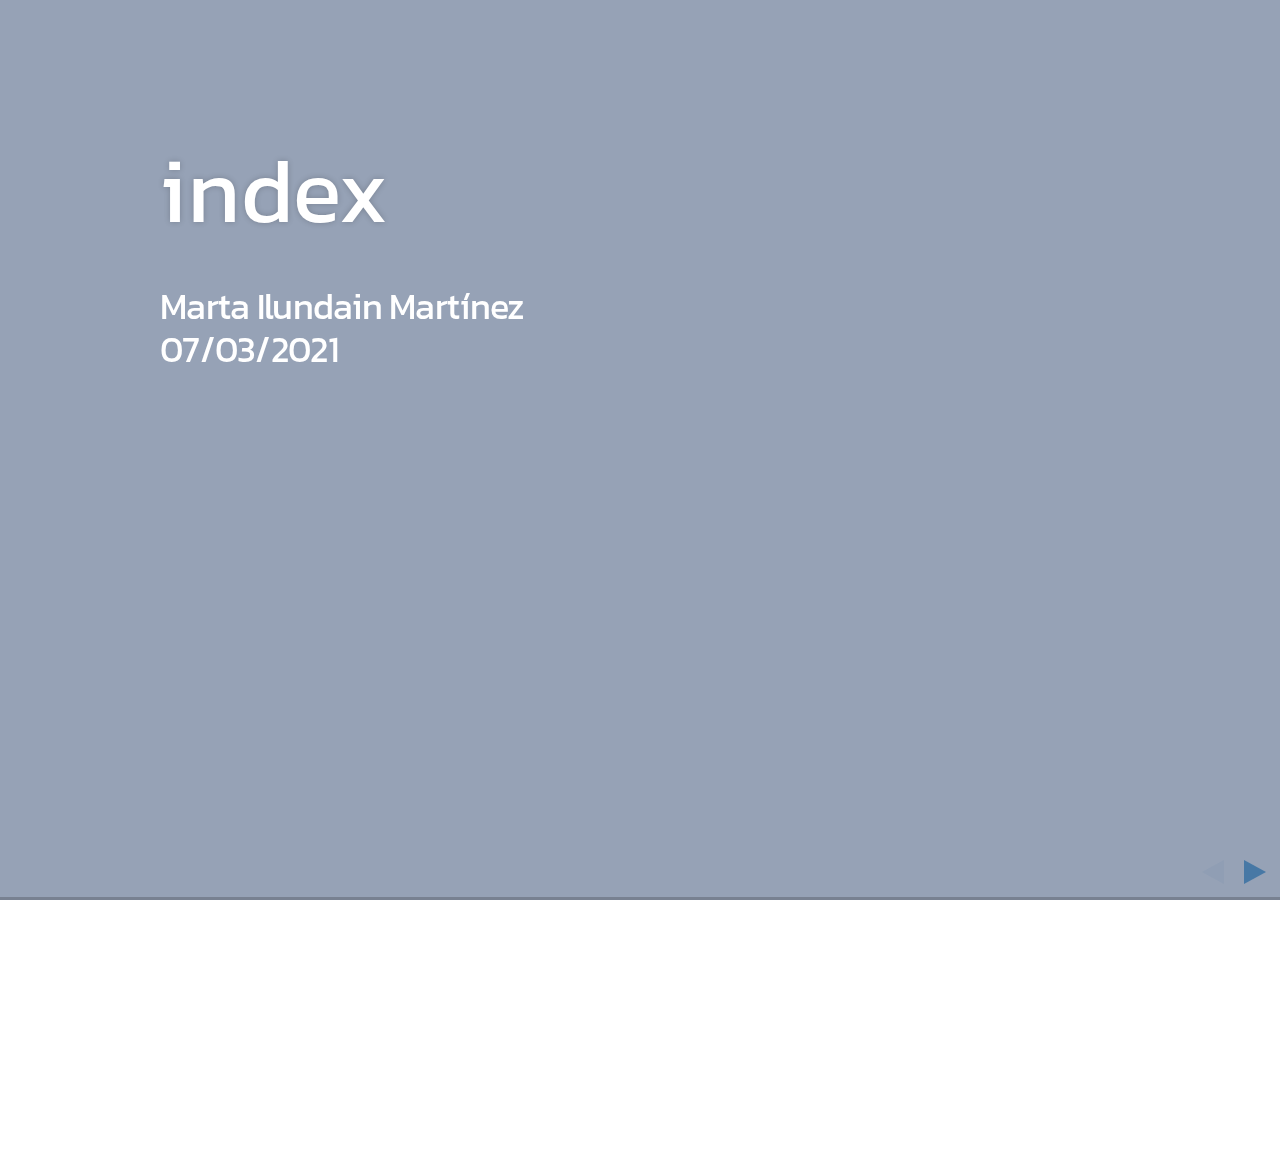
<file: index-rpubs.html>
<!DOCTYPE html>
<html lang="en">

<head>
  <meta charset="utf-8">
  <title>index</title>
    
  <meta name="apple-mobile-web-app-capable" content="yes" />
  <meta name="apple-mobile-web-app-status-bar-style" content="black-translucent" />

  <meta name="viewport" content="width=device-width, initial-scale=1.0, maximum-scale=1.0, user-scalable=no" />
  
    
  <!-- web fonts -->
  <style type="text/css">
@import url('https://fonts.googleapis.com/css?family=News+Cycle:400,700');
@import url('https://fonts.googleapis.com/css?family=Lato:400,700,400italic,700italic');
@import url('https://fonts.googleapis.com/css2?family=Kanit:wght@300&display=swap');

  </style>    
    
  <!-- reveal.js -->
  <style type="text/css"  >
@charset "UTF-8";/*!
 * reveal.js
 * http://lab.hakim.se/reveal-js
 * MIT licensed
 *
 * Copyright (C) 2013 Hakim El Hattab, http://hakim.se
 */ html,body,.reveal div,.reveal span,.reveal applet,.reveal object,.reveal iframe,.reveal h1,.reveal h2,.reveal h3,.reveal h4,.reveal h5,.reveal h6,.reveal p,.reveal blockquote,.reveal pre,.reveal a,.reveal abbr,.reveal acronym,.reveal address,.reveal big,.reveal cite,.reveal code,.reveal del,.reveal dfn,.reveal em,.reveal img,.reveal ins,.reveal kbd,.reveal q,.reveal s,.reveal samp,.reveal small,.reveal strike,.reveal strong,.reveal sub,.reveal sup,.reveal tt,.reveal var,.reveal b,.reveal u,.reveal i,.reveal center,.reveal dl,.reveal dt,.reveal dd,.reveal ol,.reveal ul,.reveal li,.reveal fieldset,.reveal form,.reveal label,.reveal legend,.reveal table,.reveal caption,.reveal tbody,.reveal tfoot,.reveal thead,.reveal tr,.reveal th,.reveal td,.reveal article,.reveal aside,.reveal canvas,.reveal details,.reveal embed,.reveal figure,.reveal figcaption,.reveal footer,.reveal header,.reveal hgroup,.reveal menu,.reveal nav,.reveal output,.reveal ruby,.reveal section,.reveal summary,.reveal time,.reveal mark,.reveal audio,video{margin:0;padding:0;border:0;font-size:100%;font:inherit;vertical-align:baseline}.reveal article,.reveal aside,.reveal details,.reveal figcaption,.reveal figure,.reveal footer,.reveal header,.reveal hgroup,.reveal menu,.reveal nav,.reveal section{display:block}html,body{width:100%;height:100%;overflow:hidden}body{position:relative;line-height:1}::selection{background:#FF5E99;color:#fff;text-shadow:none}.reveal h1,.reveal h2,.reveal h3,.reveal h4,.reveal h5,.reveal h6{-webkit-hyphens:auto;-moz-hyphens:auto;hyphens:auto;word-wrap:break-word}.reveal h1{font-size:3.77em}.reveal h2{font-size:2.11em}.reveal h3{font-size:1.55em}.reveal h4{font-size:1em}.reveal .slides section .fragment{opacity:0;-webkit-transition:all .2s ease;-moz-transition:all .2s ease;-ms-transition:all .2s ease;-o-transition:all .2s ease;transition:all .2s ease}.reveal .slides section .fragment.visible{opacity:1}.reveal .slides section .fragment.grow{opacity:1}.reveal .slides section .fragment.grow.visible{-webkit-transform:scale(1.3);-moz-transform:scale(1.3);-ms-transform:scale(1.3);-o-transform:scale(1.3);transform:scale(1.3)}.reveal .slides section .fragment.shrink{opacity:1}.reveal .slides section .fragment.shrink.visible{-webkit-transform:scale(0.7);-moz-transform:scale(0.7);-ms-transform:scale(0.7);-o-transform:scale(0.7);transform:scale(0.7)}.reveal .slides section .fragment.zoom-in{opacity:0;-webkit-transform:scale(0.1);-moz-transform:scale(0.1);-ms-transform:scale(0.1);-o-transform:scale(0.1);transform:scale(0.1)}.reveal .slides section .fragment.zoom-in.visible{opacity:1;-webkit-transform:scale(1);-moz-transform:scale(1);-ms-transform:scale(1);-o-transform:scale(1);transform:scale(1)}.reveal .slides section .fragment.roll-in{opacity:0;-webkit-transform:rotateX(90deg);-moz-transform:rotateX(90deg);-ms-transform:rotateX(90deg);-o-transform:rotateX(90deg);transform:rotateX(90deg)}.reveal .slides section .fragment.roll-in.visible{opacity:1;-webkit-transform:rotateX(0);-moz-transform:rotateX(0);-ms-transform:rotateX(0);-o-transform:rotateX(0);transform:rotateX(0)}.reveal .slides section .fragment.fade-out{opacity:1}.reveal .slides section .fragment.fade-out.visible{opacity:0}.reveal .slides section .fragment.highlight-red,.reveal .slides section .fragment.highlight-green,.reveal .slides section .fragment.highlight-blue{opacity:1}.reveal .slides section .fragment.highlight-red.visible{color:#ff2c2d}.reveal .slides section .fragment.highlight-green.visible{color:#17ff2e}.reveal .slides section .fragment.highlight-blue.visible{color:#1b91ff}.reveal:after{content:'';font-style:italic}.reveal img,.reveal video,.reveal iframe{max-width:95%;max-height:95%}.reveal a{position:relative}.reveal strong,.reveal b{font-weight:700}.reveal em,.reveal i{font-style:italic}.reveal ol,.reveal ul{display:inline-block;text-align:left;margin:0 0 0 1em}.reveal ol{list-style-type:decimal}.reveal ul{list-style-type:disc}.reveal ul ul{list-style-type:square}.reveal ul ul ul{list-style-type:circle}.reveal ul ul,.reveal ul ol,.reveal ol ol,.reveal ol ul{display:block;margin-left:40px}.reveal p{margin-bottom:10px;line-height:1.2em}.reveal q,.reveal blockquote{quotes:none}.reveal blockquote{display:block;position:relative;width:70%;margin:5px auto;padding:5px;font-style:italic;background:rgba(255,255,255,.05);box-shadow:0 0 2px rgba(0,0,0,.2)}.reveal blockquote p:first-child,.reveal blockquote p:last-child{display:inline-block}.reveal q{font-style:italic}.reveal pre{display:block;position:relative;width:90%;margin:15px auto;text-align:left;font-size:.55em;font-family:monospace;line-height:1.2em;word-wrap:break-word;box-shadow:0 0 6px rgba(0,0,0,.3)}.reveal code{font-family:monospace}.reveal pre code{padding:5px;overflow:auto;max-height:400px;word-wrap:normal}.reveal table th,.reveal table td{text-align:left;padding-right:.3em}.reveal table th{text-shadow:#fff 1px 1px 2px}.reveal sup{vertical-align:super}.reveal sub{vertical-align:sub}.reveal small{display:inline-block;font-size:.6em;line-height:1.2em;vertical-align:top}.reveal small *{vertical-align:top}.reveal .controls{display:none;position:fixed;width:110px;height:110px;z-index:30;right:10px;bottom:10px}.reveal .controls div{position:absolute;opacity:.05;width:0;height:0;border:12px solid transparent;-moz-transform:scale(.9999);-webkit-transition:all .2s ease;-moz-transition:all .2s ease;-ms-transition:all .2s ease;-o-transition:all .2s ease;transition:all .2s ease}.reveal .controls div.enabled{opacity:.7;cursor:pointer}.reveal .controls div.enabled:active{margin-top:1px}.reveal .controls div.navigate-left{top:42px;border-right-width:22px;border-right-color:#eee}.reveal .controls div.navigate-left.fragmented{opacity:.3}.reveal .controls div.navigate-right{left:74px;top:42px;border-left-width:22px;border-left-color:#eee}.reveal .controls div.navigate-right.fragmented{opacity:.3}.reveal .controls div.navigate-up{left:42px;border-bottom-width:22px;border-bottom-color:#eee}.reveal .controls div.navigate-up.fragmented{opacity:.3}.reveal .controls div.navigate-down{left:42px;top:74px;border-top-width:22px;border-top-color:#eee}.reveal .controls div.navigate-down.fragmented{opacity:.3}.reveal .progress{position:fixed;display:none;height:3px;width:100%;bottom:0;left:0;z-index:10}.reveal .progress:after{content:'';display:'block';position:absolute;height:20px;width:100%;top:-20px}.reveal .progress span{display:block;height:100%;width:0;-webkit-transition:width 800ms cubic-bezier(0.26,.86,.44,.985);-moz-transition:width 800ms cubic-bezier(0.26,.86,.44,.985);-ms-transition:width 800ms cubic-bezier(0.26,.86,.44,.985);-o-transition:width 800ms cubic-bezier(0.26,.86,.44,.985);transition:width 800ms cubic-bezier(0.26,.86,.44,.985)}.reveal .roll{display:inline-block;line-height:1.2;overflow:hidden;vertical-align:top;-webkit-perspective:400px;-moz-perspective:400px;-ms-perspective:400px;perspective:400px;-webkit-perspective-origin:50% 50%;-moz-perspective-origin:50% 50%;-ms-perspective-origin:50% 50%;perspective-origin:50% 50%}.reveal .roll:hover{background:0;text-shadow:none}.reveal .roll span{display:block;position:relative;padding:0 2px;pointer-events:none;-webkit-transition:all 400ms ease;-moz-transition:all 400ms ease;-ms-transition:all 400ms ease;transition:all 400ms ease;-webkit-transform-origin:50% 0;-moz-transform-origin:50% 0;-ms-transform-origin:50% 0;transform-origin:50% 0;-webkit-transform-style:preserve-3d;-moz-transform-style:preserve-3d;-ms-transform-style:preserve-3d;transform-style:preserve-3d;-webkit-backface-visibility:hidden;-moz-backface-visibility:hidden;backface-visibility:hidden}.reveal .roll:hover span{background:rgba(0,0,0,.5);-webkit-transform:translate3d(0px,0,-45px) rotateX(90deg);-moz-transform:translate3d(0px,0,-45px) rotateX(90deg);-ms-transform:translate3d(0px,0,-45px) rotateX(90deg);transform:translate3d(0px,0,-45px) rotateX(90deg)}.reveal .roll span:after{content:attr(data-title);display:block;position:absolute;left:0;top:0;padding:0 2px;-webkit-backface-visibility:hidden;-moz-backface-visibility:hidden;backface-visibility:hidden;-webkit-transform-origin:50% 0;-moz-transform-origin:50% 0;-ms-transform-origin:50% 0;transform-origin:50% 0;-webkit-transform:translate3d(0px,110%,0) rotateX(-90deg);-moz-transform:translate3d(0px,110%,0) rotateX(-90deg);-ms-transform:translate3d(0px,110%,0) rotateX(-90deg);transform:translate3d(0px,110%,0) rotateX(-90deg)}.reveal{position:relative;width:100%;height:100%}.reveal .slides{position:absolute;width:100%;height:100%;left:50%;top:50%;overflow:visible;z-index:1;text-align:center;-webkit-transition:-webkit-perspective .4s ease;-moz-transition:-moz-perspective .4s ease;-ms-transition:-ms-perspective .4s ease;-o-transition:-o-perspective .4s ease;transition:perspective .4s ease;-webkit-perspective:600px;-moz-perspective:600px;-ms-perspective:600px;perspective:600px;-webkit-perspective-origin:0 -100px;-moz-perspective-origin:0 -100px;-ms-perspective-origin:0 -100px;perspective-origin:0 -100px}.reveal .slides>section,.reveal .slides>section>section{display:none;position:absolute;width:100%;padding:20px 0;z-index:10;line-height:1.2em;font-weight:400;-webkit-transform-style:preserve-3d;-moz-transform-style:preserve-3d;-ms-transform-style:preserve-3d;transform-style:preserve-3d;-webkit-transition:-webkit-transform-origin 800ms cubic-bezier(0.26,.86,.44,.985),-webkit-transform 800ms cubic-bezier(0.26,.86,.44,.985),visibility 800ms cubic-bezier(0.26,.86,.44,.985),opacity 800ms cubic-bezier(0.26,.86,.44,.985);-moz-transition:-moz-transform-origin 800ms cubic-bezier(0.26,.86,.44,.985),-moz-transform 800ms cubic-bezier(0.26,.86,.44,.985),visibility 800ms cubic-bezier(0.26,.86,.44,.985),opacity 800ms cubic-bezier(0.26,.86,.44,.985);-ms-transition:-ms-transform-origin 800ms cubic-bezier(0.26,.86,.44,.985),-ms-transform 800ms cubic-bezier(0.26,.86,.44,.985),visibility 800ms cubic-bezier(0.26,.86,.44,.985),opacity 800ms cubic-bezier(0.26,.86,.44,.985);-o-transition:-o-transform-origin 800ms cubic-bezier(0.26,.86,.44,.985),-o-transform 800ms cubic-bezier(0.26,.86,.44,.985),visibility 800ms cubic-bezier(0.26,.86,.44,.985),opacity 800ms cubic-bezier(0.26,.86,.44,.985);transition:transform-origin 800ms cubic-bezier(0.26,.86,.44,.985),transform 800ms cubic-bezier(0.26,.86,.44,.985),visibility 800ms cubic-bezier(0.26,.86,.44,.985),opacity 800ms cubic-bezier(0.26,.86,.44,.985)}.reveal[data-transition-speed=fast] .slides section{-webkit-transition-duration:400ms;-moz-transition-duration:400ms;-ms-transition-duration:400ms;transition-duration:400ms}.reveal[data-transition-speed=slow] .slides section{-webkit-transition-duration:1200ms;-moz-transition-duration:1200ms;-ms-transition-duration:1200ms;transition-duration:1200ms}.reveal .slides section[data-transition-speed=fast]{-webkit-transition-duration:400ms;-moz-transition-duration:400ms;-ms-transition-duration:400ms;transition-duration:400ms}.reveal .slides section[data-transition-speed=slow]{-webkit-transition-duration:1200ms;-moz-transition-duration:1200ms;-ms-transition-duration:1200ms;transition-duration:1200ms}.reveal .slides>section{left:-50%;top:-50%}.reveal .slides>section.stack{padding-top:0;padding-bottom:0}.reveal .slides>section.present,.reveal .slides>section>section.present{display:block;z-index:11;opacity:1}.reveal.center,.reveal.center .slides,.reveal.center .slides section{min-height:auto!important}.reveal .slides>section[data-transition=default].past,.reveal .slides>section.past{display:block;opacity:0;-webkit-transform:translate3d(-100%,0,0) rotateY(-90deg) translate3d(-100%,0,0);-moz-transform:translate3d(-100%,0,0) rotateY(-90deg) translate3d(-100%,0,0);-ms-transform:translate3d(-100%,0,0) rotateY(-90deg) translate3d(-100%,0,0);transform:translate3d(-100%,0,0) rotateY(-90deg) translate3d(-100%,0,0)}.reveal .slides>section[data-transition=default].future,.reveal .slides>section.future{display:block;opacity:0;-webkit-transform:translate3d(100%,0,0) rotateY(90deg) translate3d(100%,0,0);-moz-transform:translate3d(100%,0,0) rotateY(90deg) translate3d(100%,0,0);-ms-transform:translate3d(100%,0,0) rotateY(90deg) translate3d(100%,0,0);transform:translate3d(100%,0,0) rotateY(90deg) translate3d(100%,0,0)}.reveal .slides>section>section[data-transition=default].past,.reveal .slides>section>section.past{display:block;opacity:0;-webkit-transform:translate3d(0,-300px,0) rotateX(70deg) translate3d(0,-300px,0);-moz-transform:translate3d(0,-300px,0) rotateX(70deg) translate3d(0,-300px,0);-ms-transform:translate3d(0,-300px,0) rotateX(70deg) translate3d(0,-300px,0);transform:translate3d(0,-300px,0) rotateX(70deg) translate3d(0,-300px,0)}.reveal .slides>section>section[data-transition=default].future,.reveal .slides>section>section.future{display:block;opacity:0;-webkit-transform:translate3d(0,300px,0) rotateX(-70deg) translate3d(0,300px,0);-moz-transform:translate3d(0,300px,0) rotateX(-70deg) translate3d(0,300px,0);-ms-transform:translate3d(0,300px,0) rotateX(-70deg) translate3d(0,300px,0);transform:translate3d(0,300px,0) rotateX(-70deg) translate3d(0,300px,0)}.reveal .slides>section[data-transition=concave].past,.reveal.concave .slides>section.past{-webkit-transform:translate3d(-100%,0,0) rotateY(90deg) translate3d(-100%,0,0);-moz-transform:translate3d(-100%,0,0) rotateY(90deg) translate3d(-100%,0,0);-ms-transform:translate3d(-100%,0,0) rotateY(90deg) translate3d(-100%,0,0);transform:translate3d(-100%,0,0) rotateY(90deg) translate3d(-100%,0,0)}.reveal .slides>section[data-transition=concave].future,.reveal.concave .slides>section.future{-webkit-transform:translate3d(100%,0,0) rotateY(-90deg) translate3d(100%,0,0);-moz-transform:translate3d(100%,0,0) rotateY(-90deg) translate3d(100%,0,0);-ms-transform:translate3d(100%,0,0) rotateY(-90deg) translate3d(100%,0,0);transform:translate3d(100%,0,0) rotateY(-90deg) translate3d(100%,0,0)}.reveal .slides>section>section[data-transition=concave].past,.reveal.concave .slides>section>section.past{-webkit-transform:translate3d(0,-80%,0) rotateX(-70deg) translate3d(0,-80%,0);-moz-transform:translate3d(0,-80%,0) rotateX(-70deg) translate3d(0,-80%,0);-ms-transform:translate3d(0,-80%,0) rotateX(-70deg) translate3d(0,-80%,0);transform:translate3d(0,-80%,0) rotateX(-70deg) translate3d(0,-80%,0)}.reveal .slides>section>section[data-transition=concave].future,.reveal.concave .slides>section>section.future{-webkit-transform:translate3d(0,80%,0) rotateX(70deg) translate3d(0,80%,0);-moz-transform:translate3d(0,80%,0) rotateX(70deg) translate3d(0,80%,0);-ms-transform:translate3d(0,80%,0) rotateX(70deg) translate3d(0,80%,0);transform:translate3d(0,80%,0) rotateX(70deg) translate3d(0,80%,0)}.reveal .slides>section[data-transition=zoom].past,.reveal.zoom .slides>section.past{opacity:0;visibility:hidden;-webkit-transform:scale(16);-moz-transform:scale(16);-ms-transform:scale(16);-o-transform:scale(16);transform:scale(16)}.reveal .slides>section[data-transition=zoom].future,.reveal.zoom .slides>section.future{opacity:0;visibility:hidden;-webkit-transform:scale(0.2);-moz-transform:scale(0.2);-ms-transform:scale(0.2);-o-transform:scale(0.2);transform:scale(0.2)}.reveal .slides>section>section[data-transition=zoom].past,.reveal.zoom .slides>section>section.past{-webkit-transform:translate(0,-150%);-moz-transform:translate(0,-150%);-ms-transform:translate(0,-150%);-o-transform:translate(0,-150%);transform:translate(0,-150%)}.reveal .slides>section>section[data-transition=zoom].future,.reveal.zoom .slides>section>section.future{-webkit-transform:translate(0,150%);-moz-transform:translate(0,150%);-ms-transform:translate(0,150%);-o-transform:translate(0,150%);transform:translate(0,150%)}.reveal.linear section{-webkit-backface-visibility:hidden;-moz-backface-visibility:hidden;-ms-backface-visibility:hidden;backface-visibility:hidden}.reveal .slides>section[data-transition=linear].past,.reveal.linear .slides>section.past{-webkit-transform:translate(-150%,0);-moz-transform:translate(-150%,0);-ms-transform:translate(-150%,0);-o-transform:translate(-150%,0);transform:translate(-150%,0)}.reveal .slides>section[data-transition=linear].future,.reveal.linear .slides>section.future{-webkit-transform:translate(150%,0);-moz-transform:translate(150%,0);-ms-transform:translate(150%,0);-o-transform:translate(150%,0);transform:translate(150%,0)}.reveal .slides>section>section[data-transition=linear].past,.reveal.linear .slides>section>section.past{-webkit-transform:translate(0,-150%);-moz-transform:translate(0,-150%);-ms-transform:translate(0,-150%);-o-transform:translate(0,-150%);transform:translate(0,-150%)}.reveal .slides>section>section[data-transition=linear].future,.reveal.linear .slides>section>section.future{-webkit-transform:translate(0,150%);-moz-transform:translate(0,150%);-ms-transform:translate(0,150%);-o-transform:translate(0,150%);transform:translate(0,150%)}.reveal.cube .slides{-webkit-perspective:1300px;-moz-perspective:1300px;-ms-perspective:1300px;perspective:1300px}.reveal.cube .slides section{padding:30px;min-height:700px;-webkit-backface-visibility:hidden;-moz-backface-visibility:hidden;-ms-backface-visibility:hidden;backface-visibility:hidden;-webkit-box-sizing:border-box;-moz-box-sizing:border-box;box-sizing:border-box}.reveal.center.cube .slides section{min-height:auto}.reveal.cube .slides section:not(.stack):before{content:'';position:absolute;display:block;width:100%;height:100%;left:0;top:0;background:rgba(0,0,0,.1);border-radius:4px;-webkit-transform:translateZ(-20px);-moz-transform:translateZ(-20px);-ms-transform:translateZ(-20px);-o-transform:translateZ(-20px);transform:translateZ(-20px)}.reveal.cube .slides section:not(.stack):after{content:'';position:absolute;display:block;width:90%;height:30px;left:5%;bottom:0;background:0;z-index:1;border-radius:4px;box-shadow:0 95px 25px rgba(0,0,0,.2);-webkit-transform:translateZ(-90px) rotateX(65deg);-moz-transform:translateZ(-90px) rotateX(65deg);-ms-transform:translateZ(-90px) rotateX(65deg);-o-transform:translateZ(-90px) rotateX(65deg);transform:translateZ(-90px) rotateX(65deg)}.reveal.cube .slides>section.stack{padding:0;background:0}.reveal.cube .slides>section.past{-webkit-transform-origin:100% 0;-moz-transform-origin:100% 0;-ms-transform-origin:100% 0;transform-origin:100% 0;-webkit-transform:translate3d(-100%,0,0) rotateY(-90deg);-moz-transform:translate3d(-100%,0,0) rotateY(-90deg);-ms-transform:translate3d(-100%,0,0) rotateY(-90deg);transform:translate3d(-100%,0,0) rotateY(-90deg)}.reveal.cube .slides>section.future{-webkit-transform-origin:0 0;-moz-transform-origin:0 0;-ms-transform-origin:0 0;transform-origin:0 0;-webkit-transform:translate3d(100%,0,0) rotateY(90deg);-moz-transform:translate3d(100%,0,0) rotateY(90deg);-ms-transform:translate3d(100%,0,0) rotateY(90deg);transform:translate3d(100%,0,0) rotateY(90deg)}.reveal.cube .slides>section>section.past{-webkit-transform-origin:0 100%;-moz-transform-origin:0 100%;-ms-transform-origin:0 100%;transform-origin:0 100%;-webkit-transform:translate3d(0,-100%,0) rotateX(90deg);-moz-transform:translate3d(0,-100%,0) rotateX(90deg);-ms-transform:translate3d(0,-100%,0) rotateX(90deg);transform:translate3d(0,-100%,0) rotateX(90deg)}.reveal.cube .slides>section>section.future{-webkit-transform-origin:0 0;-moz-transform-origin:0 0;-ms-transform-origin:0 0;transform-origin:0 0;-webkit-transform:translate3d(0,100%,0) rotateX(-90deg);-moz-transform:translate3d(0,100%,0) rotateX(-90deg);-ms-transform:translate3d(0,100%,0) rotateX(-90deg);transform:translate3d(0,100%,0) rotateX(-90deg)}.reveal.page .slides{-webkit-perspective-origin:0 50%;-moz-perspective-origin:0 50%;-ms-perspective-origin:0 50%;perspective-origin:0 50%;-webkit-perspective:3000px;-moz-perspective:3000px;-ms-perspective:3000px;perspective:3000px}.reveal.page .slides section{padding:30px;min-height:700px;-webkit-box-sizing:border-box;-moz-box-sizing:border-box;box-sizing:border-box}.reveal.page .slides section.past{z-index:12}.reveal.page .slides section:not(.stack):before{content:'';position:absolute;display:block;width:100%;height:100%;left:0;top:0;background:rgba(0,0,0,.1);-webkit-transform:translateZ(-20px);-moz-transform:translateZ(-20px);-ms-transform:translateZ(-20px);-o-transform:translateZ(-20px);transform:translateZ(-20px)}.reveal.page .slides section:not(.stack):after{content:'';position:absolute;display:block;width:90%;height:30px;left:5%;bottom:0;background:0;z-index:1;border-radius:4px;box-shadow:0 95px 25px rgba(0,0,0,.2);-webkit-transform:translateZ(-90px) rotateX(65deg)}.reveal.page .slides>section.stack{padding:0;background:0}.reveal.page .slides>section.past{-webkit-transform-origin:0 0;-moz-transform-origin:0 0;-ms-transform-origin:0 0;transform-origin:0 0;-webkit-transform:translate3d(-40%,0,0) rotateY(-80deg);-moz-transform:translate3d(-40%,0,0) rotateY(-80deg);-ms-transform:translate3d(-40%,0,0) rotateY(-80deg);transform:translate3d(-40%,0,0) rotateY(-80deg)}.reveal.page .slides>section.future{-webkit-transform-origin:100% 0;-moz-transform-origin:100% 0;-ms-transform-origin:100% 0;transform-origin:100% 0;-webkit-transform:translate3d(0,0,0);-moz-transform:translate3d(0,0,0);-ms-transform:translate3d(0,0,0);transform:translate3d(0,0,0)}.reveal.page .slides>section>section.past{-webkit-transform-origin:0 0;-moz-transform-origin:0 0;-ms-transform-origin:0 0;transform-origin:0 0;-webkit-transform:translate3d(0,-40%,0) rotateX(80deg);-moz-transform:translate3d(0,-40%,0) rotateX(80deg);-ms-transform:translate3d(0,-40%,0) rotateX(80deg);transform:translate3d(0,-40%,0) rotateX(80deg)}.reveal.page .slides>section>section.future{-webkit-transform-origin:0 100%;-moz-transform-origin:0 100%;-ms-transform-origin:0 100%;transform-origin:0 100%;-webkit-transform:translate3d(0,0,0);-moz-transform:translate3d(0,0,0);-ms-transform:translate3d(0,0,0);transform:translate3d(0,0,0)}.reveal .slides section[data-transition=fade],.reveal.fade .slides section,.reveal.fade .slides>section>section{-webkit-transform:none;-moz-transform:none;-ms-transform:none;-o-transform:none;transform:none;-webkit-transition:opacity .5s;-moz-transition:opacity .5s;-ms-transition:opacity .5s;-o-transition:opacity .5s;transition:opacity .5s}.reveal.fade.overview .slides section,.reveal.fade.overview .slides>section>section,.reveal.fade.exit-overview .slides section,.reveal.fade.exit-overview .slides>section>section{-webkit-transition:none;-moz-transition:none;-ms-transition:none;-o-transition:none;transition:none}.reveal .slides section[data-transition=none],.reveal.none .slides section{-webkit-transform:none;-moz-transform:none;-ms-transform:none;-o-transform:none;transform:none;-webkit-transition:none;-moz-transition:none;-ms-transition:none;-o-transition:none;transition:none}.reveal.overview .slides{-webkit-perspective-origin:0 0;-moz-perspective-origin:0 0;-ms-perspective-origin:0 0;perspective-origin:0 0;-webkit-perspective:700px;-moz-perspective:700px;-ms-perspective:700px;perspective:700px}.reveal.overview .slides section{height:600px;overflow:hidden;opacity:1!important;visibility:visible!important;cursor:pointer;background:rgba(0,0,0,.1)}.reveal.overview .slides section .fragment{opacity:1}.reveal.overview .slides section:after,.reveal.overview .slides section:before{display:none!important}.reveal.overview .slides section>section{opacity:1;cursor:pointer}.reveal.overview .slides section:hover{background:rgba(0,0,0,.3)}.reveal.overview .slides section.present{background:rgba(0,0,0,.3)}.reveal.overview .slides>section.stack{padding:0;background:0;overflow:visible}.reveal .pause-overlay{position:absolute;top:0;left:0;width:100%;height:100%;background:#000;visibility:hidden;opacity:0;z-index:100;-webkit-transition:all 1s ease;-moz-transition:all 1s ease;-ms-transition:all 1s ease;-o-transition:all 1s ease;transition:all 1s ease}.reveal.paused .pause-overlay{visibility:visible;opacity:1}.no-transforms{overflow-y:auto}.no-transforms .reveal .slides{position:relative;width:80%;height:auto!important;top:0;left:50%;margin:0;text-align:center}.no-transforms .reveal .controls,.no-transforms .reveal .progress{display:none!important}.no-transforms .reveal .slides section{display:block!important;opacity:1!important;position:relative!important;height:auto;min-height:auto;top:0;left:-50%;margin:70px 0;-webkit-transform:none;-moz-transform:none;-ms-transform:none;-o-transform:none;transform:none}.no-transforms .reveal .slides section section{left:0}.no-transition{-webkit-transition:none;-moz-transition:none;-ms-transition:none;-o-transition:none;transition:none}.reveal .state-background{position:absolute;width:100%;height:100%;background:rgba(0,0,0,0);-webkit-transition:background 800ms ease;-moz-transition:background 800ms ease;-ms-transition:background 800ms ease;-o-transition:background 800ms ease;transition:background 800ms ease}.alert .reveal .state-background{background:rgba(200,50,30,.6)}.soothe .reveal .state-background{background:rgba(50,200,90,.4)}.blackout .reveal .state-background{background:rgba(0,0,0,.6)}.whiteout .reveal .state-background{background:rgba(255,255,255,.6)}.cobalt .reveal .state-background{background:rgba(22,152,213,.6)}.mint .reveal .state-background{background:rgba(22,213,75,.6)}.submerge .reveal .state-background{background:rgba(12,25,77,.6)}.lila .reveal .state-background{background:rgba(180,50,140,.6)}.sunset .reveal .state-background{background:rgba(255,122,0,.6)}.reveal.rtl .slides,.reveal.rtl .slides h1,.reveal.rtl .slides h2,.reveal.rtl .slides h3,.reveal.rtl .slides h4,.reveal.rtl .slides h5,.reveal.rtl .slides h6{direction:rtl;font-family:sans-serif}.reveal.rtl pre,.reveal.rtl code{direction:ltr}.reveal.rtl ol,.reveal.rtl ul{text-align:right}.reveal.rtl .progress span{float:right}.reveal aside.notes{display:none}.zoomed .reveal *,.zoomed .reveal :before,.zoomed .reveal :after{-webkit-transform:none!important;-moz-transform:none!important;-ms-transform:none!important;transform:none!important;-webkit-backface-visibility:visible!important;-moz-backface-visibility:visible!important;-ms-backface-visibility:visible!important;backface-visibility:visible!important}.zoomed .reveal .progress,.zoomed .reveal .controls{opacity:0}.zoomed .reveal .roll span{background:0}.zoomed .reveal .roll span:after{visibility:hidden}

</style>
  <style type="text/css"  >
/**
 * A simple theme for reveal.js presentations, similar
 * to the default theme. The accent color is darkblue.
 *
 * This theme is Copyright (C) 2012 Owen Versteeg, https://github.com/StereotypicalApps. It is MIT licensed.
 * reveal.js is Copyright (C) 2011-2012 Hakim El Hattab, http://hakim.se
 */
/*********************************************
 * GLOBAL STYLES
 *********************************************/
body {
  background: white;
  background-color: white; }

.reveal {
  font-family: "Lato", sans-serif;
  font-size: 36px;
  font-weight: 200;
  letter-spacing: -0.02em;
  color: black; }

::selection {
  color: white;
  background: rgba(0, 0, 0, 0.99);
  text-shadow: none; }

/*********************************************
 * HEADERS
 *********************************************/
.reveal h1,
.reveal h2,
.reveal h3,
.reveal h4,
.reveal h5,
.reveal h6 {
  margin: 0 0 20px 0;
  color: black;
  font-family: "News Cycle", Impact, sans-serif;
  line-height: 0.9em;
  letter-spacing: 0.02em;
  text-transform: none;
  text-shadow: none; }

.reveal h1 {
  text-shadow: 0px 0px 6px rgba(0, 0, 0, 0.2); }

/*********************************************
 * LINKS
 *********************************************/
.reveal a:not(.image) {
  color: darkblue;
  text-decoration: none;
  -webkit-transition: color .15s ease;
  -moz-transition: color .15s ease;
  -ms-transition: color .15s ease;
  -o-transition: color .15s ease;
  transition: color .15s ease; }

.reveal a:not(.image):hover {
  color: #0000f1;
  text-shadow: none;
  border: none; }

.reveal .roll span:after {
  color: #fff;
  background: #00003f; }

/*********************************************
 * IMAGES
 *********************************************/
.reveal section img {
  margin: 15px 0px;
  background: rgba(255, 255, 255, 0.12);
  border: 4px solid black;
  box-shadow: 0 0 10px rgba(0, 0, 0, 0.15);
  -webkit-transition: all .2s linear;
  -moz-transition: all .2s linear;
  -ms-transition: all .2s linear;
  -o-transition: all .2s linear;
  transition: all .2s linear; }

.reveal a:hover img {
  background: rgba(255, 255, 255, 0.2);
  border-color: darkblue;
  box-shadow: 0 0 20px rgba(0, 0, 0, 0.55); }

/*********************************************
 * NAVIGATION CONTROLS
 *********************************************/
.reveal .controls div.navigate-left,
.reveal .controls div.navigate-left.enabled {
  border-right-color: darkblue; }

.reveal .controls div.navigate-right,
.reveal .controls div.navigate-right.enabled {
  border-left-color: darkblue; }

.reveal .controls div.navigate-up,
.reveal .controls div.navigate-up.enabled {
  border-bottom-color: darkblue; }

.reveal .controls div.navigate-down,
.reveal .controls div.navigate-down.enabled {
  border-top-color: darkblue; }

.reveal .controls div.navigate-left.enabled:hover {
  border-right-color: #0000f1; }

.reveal .controls div.navigate-right.enabled:hover {
  border-left-color: #0000f1; }

.reveal .controls div.navigate-up.enabled:hover {
  border-bottom-color: #0000f1; }

.reveal .controls div.navigate-down.enabled:hover {
  border-top-color: #0000f1; }

/*********************************************
 * PROGRESS BAR
 *********************************************/
.reveal .progress {
  background: rgba(0, 0, 0, 0.2); }

.reveal .progress span {
  background: darkblue;
  -webkit-transition: width 800ms cubic-bezier(0.26, 0.86, 0.44, 0.985);
  -moz-transition: width 800ms cubic-bezier(0.26, 0.86, 0.44, 0.985);
  -ms-transition: width 800ms cubic-bezier(0.26, 0.86, 0.44, 0.985);
  -o-transition: width 800ms cubic-bezier(0.26, 0.86, 0.44, 0.985);
  transition: width 800ms cubic-bezier(0.26, 0.86, 0.44, 0.985); }

</style>
 
  <style type="text/css">

.reveal h1 { 
  font-size: 2.5em; 
}

.reveal h1,
.reveal h2,
.reveal h3,
.reveal h4,
.reveal h5,
.reveal h6 { 
   margin-bottom: .6em;    
}

.reveal p,
.reveal table {
   margin-bottom: 1em; 
}

.reveal li {
   margin-bottom: .4em;
}

.reveal ul ul,
.reveal ul ol,
.reveal ol ol,
.reveal ol ul {
	margin-top: .4em;
}

.reveal .slides {
  text-align: left;
}

.reveal small {
	font-size: 0.85em;
}

.reveal pre {   
  margin-top: 0;
  max-width: 95%;
  border: 1px solid #ccc;
  white-space: pre-wrap;
  margin-bottom: 1em; 
}

.reveal pre code {
  display: block; padding: 0.5em;
  font-size: 1.6em;
  line-height: 1.1em;
  background-color: white;
  overflow: visible;
  max-height: none;
  word-wrap: normal;
}

.reveal code {
  overflow: visible;
  max-height: none;
}

.reveal code.r {
  background-color: #F8F8F8;
}

.reveal code.cpp {
  background-color: #F8F8F8;
}

.reveal section del {
   text-decoration: none;
   color: #AAB1BA;
}

.reveal section img {
   border: none;
}

.reveal section .fieldError {
  margin-bottom: 25px;
}

.reveal section .fieldError span {
  color: red;
}

.prompt .reveal .state-background {
   background: #C6D7DC;
}

.quiz-multichoice .reveal .state-background {
  background: rgba(254,220,179,1);
}

.quiz-multichoice .reveal ul {
  list-style-type: none;
  margin-bottom: 30px;
}

.quiz-multichoice .reveal li {
  margin-top: 15px;
}

.quiz-multichoice .reveal .quizFeedback {
  margin-bottom: 30px;
}

.quiz-multichoice .reveal .quizFeedback img {
  border: none;
  box-shadow: none;
  background: transparent;
  float: left;
  margin-top: -15px;
}

.quiz-multichoice .reveal .quizFeedback span {
  font-size: 1.4em; 
  margin-left: 12px;
}

.section .reveal .state-background {
   background: #96A2B6;
}

.section .reveal h1,
.section .reveal h2,
.section .reveal p {
   color: white;
   margin-top: 50px;
}

.sub-section .reveal .state-background {
  background: #E7E8EA
}

.sub-section .reveal h2,
.sub-section .reveal p {
  color: #63717B;
  margin-top: 50px;
}

.reveal strong {
  color: #25679E;
}

.reveal .controls {
  right: -20px;
  bottom: 5px;
}

.reveal .controls div.navigate-left {
  top: 75px;
}

.reveal .controls div.navigate-right {
  left: 54px;
  top: 75px;
}


.reveal .controls div.navigate-up {
  display: none;
}

.reveal .controls div.navigate-down {
  display: none;
}

/*********************************************
 * NAVIGATION CONTROLS
 *********************************************/
 
.reveal .controls div.navigate-left,
.reveal .controls div.navigate-left.enabled {
  border-right-color: #25679E;
}

.reveal .controls div.navigate-right,
.reveal .controls div.navigate-right.enabled {
  border-left-color: #25679E;
}

.reveal .controls div.navigate-up,
.reveal .controls div.navigate-up.enabled {
  border-bottom-color: #25679E;
}

.reveal .controls div.navigate-down,
.reveal .controls div.navigate-down.enabled {
  border-top-color: #25679E;
}

.reveal .controls div.navigate-left.enabled:hover {
  border-right-color: #267EC8;
}

.reveal .controls div.navigate-right.enabled:hover {
  border-left-color: #267EC8;
}

.reveal .controls div.navigate-up.enabled:hover {
  border-bottom-color: #267EC8;
}

.reveal .controls div.navigate-down.enabled:hover {
  border-top-color: #267EC8;
}

.reveal .progress span {
  background: #25679E;
}

.reveal .slides>section,
.reveal .slides>section>section {
  padding: 0px 0px;
}


.reveal table {
  border-width: 1px;
  border-spacing: 2px;
  border-style: dotted;
  border-color: gray;
  border-collapse: collapse;
  font-size: 0.7em;
}

.reveal table th {
  border-width: 1px;
  padding-left: 10px;
  padding-right: 25px;
  font-weight: bold;
  border-style: dotted;
  border-color: gray;
}

.reveal table td {
  border-width: 1px;
  padding-left: 10px;
  padding-right: 25px;
  border-style: dotted;
  border-color: gray;
}

.reveal blockquote {
  display: block;
  position: relative;
  width: 90%;
  margin: 5px auto;
  padding: 5px;

  font-style: normal;
  background: #C6D7DC;
  border: 1px solid #C6D7DC;
  box-shadow: none;
}

.reveal blockquote p:first-child,
.reveal blockquote p:last-child {
  display: block;
}

.reveal blockquote:before {
  content: '';
}

.reveal blockquote:after {
    content: '';
}


.reveal ol,
.reveal ul {
	margin: 0 0 .5em 1.2em;
}

.reveal .slides section {
   height: 100%;
}

.reveal .slides section .slideContent h2 {
   font-size: 1.3em;
   font-weight: bold;
}

.reveal .slides section .slideContent h3 {
   font-size: 1.1em;
   font-weight: bold;
}

.reveal .slides section .column {
   position: fixed;
   width: 48%;
   top: 2.5em;
   bottom: 0;
}

.reveal .slides section .column1 {
   left: 0;
}

.reveal .slides section .column2 {
   right: 0;
}

.reveal .slides section .column img {
   max-width: 95%;
   max-height: 95%;
   height: auto;
}

.reveal .slides section .mediaOnly {
   position: absolute;
   width: 100%;
   top: 2.5em;
   bottom: 0;
}

.reveal .slides section .mediaOnly img {
   max-width: 90%;
   max-height: 90%;
   height: auto;
}

.reveal .slides section .mediaInline img {
   max-width: 90%;
   max-height: 50%;
   width: auto;
}

.reveal .slides section .mediaOnly video {
   height: 90%;
   width: 90%;
}

.reveal .slides section .mediaInline video {
   height: 50%;
   width: 90%;
}

.reveal .slides section .noTitle {
   top: 0;
}





.reveal {
  font-family: 'Kanit', sans-serif;
}
  
.reveal h1,
.reveal h2,
.reveal h3,
.reveal h4,
.reveal h5,
.reveal h6 {
  font-family: 'Kanit', Impact, sans-serif;
}



  </style>
  
  <!-- reveal print css -->
  <style type="text/css" media="print" >
/* Default Print Stylesheet Template
   by Rob Glazebrook of CSSnewbie.com
   Last Updated: June 4, 2008

   Feel free (nay, compelled) to edit, append, and
   manipulate this file as you see fit. */


/* SECTION 1: Set default width, margin, float, and
   background. This prevents elements from extending
   beyond the edge of the printed page, and prevents
   unnecessary background images from printing */

* {
	-webkit-print-color-adjust: exact;
}

body {
	font-size: 18pt;
	width: auto;
	height: auto;
	border: 0;
	padding: 0;
	float: none !important;
	overflow: visible;
}

html {
	width: 100%;
	height: 100%;
	overflow: visible;
}

@page {
	size: letter landscape;
	margin: 0;
}

/* SECTION 2: Remove any elements not needed in print.
   This would include navigation, ads, sidebars, etc. */
.nestedarrow,
.controls,
.reveal .progress,
.reveal.overview,
.fork-reveal,
.share-reveal,
.state-background {
	display: none !important;
}

/* SECTION 3: Set body font face, size, and color.
   Consider using a serif font for readability. */
body, p, td, li, div {
	font-size: 18pt;
}

/* SECTION 4: Set heading font face, sizes, and color.
   Diffrentiate your headings from your body text.
   Perhaps use a large sans-serif for distinction. */
h1,h2,h3,h4,h5,h6 {
	text-shadow: 0 0 0 #000 !important;
}

/* SECTION 5: Make hyperlinks more usable.
   Ensure links are underlined, and consider appending
   the URL to the end of the link for usability. */
a:link,
a:visited {
	font-weight: bold;
	text-decoration: underline;
}


/* SECTION 6: more reveal.js specific additions by @skypanther */
ul, ol, div, p {
	visibility: visible;
	position: static;
	width: auto;
	height: auto;
	display: block;
	overflow: visible;
	margin: auto;
}
.reveal .slides {
	position: static;
	width: 100%;
	height: auto;

	left: auto;
	top: auto;
	margin-left: auto;
	margin-right: auto;
	margin-top: auto;
	padding: auto;

	overflow: visible;
	display: block;

	text-align: center;

	-webkit-perspective: none;
	   -moz-perspective: none;
	    -ms-perspective: none;
	        perspective: none;

	-webkit-perspective-origin: 50% 50%; /* there isn't a none/auto value but 50-50 is the default */
	   -moz-perspective-origin: 50% 50%;
	    -ms-perspective-origin: 50% 50%;
	        perspective-origin: 50% 50%;
}
.reveal .slides section {

	page-break-after: always !important;

	visibility: visible !important;
	position: static !important;
	width: 100% !important;
	height: auto !important;
	min-height: initial !important;
	display: block !important;
	overflow: visible !important;

	left: 0 !important;
	top: 0 !important;
	margin-left: 0px !important;
	margin-top: 50px !important;
	padding: 20px 0px !important;

	opacity: 1 !important;

	-webkit-transform-style: flat !important;
	   -moz-transform-style: flat !important;
	    -ms-transform-style: flat !important;
	        transform-style: flat !important;

	-webkit-transform: none !important;
	   -moz-transform: none !important;
	    -ms-transform: none !important;
	        transform: none !important;
}
.reveal section.stack {
	margin: 0px !important;
	padding: 0px !important;
	page-break-after: avoid !important;
}
.reveal section .fragment {
	opacity: 1 !important;
	visibility: visible !important;

	-webkit-transform: none !important;
	   -moz-transform: none !important;
	    -ms-transform: none !important;
	        transform: none !important;
}
.reveal img {
	box-shadow: none;
}
.reveal .roll {
	overflow: visible;
	line-height: 1em;
}
.reveal small a {
	font-size: 16pt !important;
}

</style>
  
<!-- Styles for R syntax highlighter -->
<style type="text/css">
   pre .operator,
   pre .paren {
     color: rgb(104, 118, 135)
   }

   pre .literal {
     color: rgb(88, 72, 246)
   }

   pre .number {
     color: rgb(0, 0, 205);
   }

   pre .comment {
     color: rgb(76, 136, 107);
   }

   pre .keyword {
     color: rgb(0, 0, 255);
   }

   pre .identifier {
     color: rgb(0, 0, 0);
   }

   pre .string {
     color: rgb(3, 106, 7);
   }
</style>

<!-- R syntax highlighter -->
<script type="text/javascript">
var hljs=new function(){function m(p){return p.replace(/&/gm,"&amp;").replace(/</gm,"&lt;")}function f(r,q,p){return RegExp(q,"m"+(r.cI?"i":"")+(p?"g":""))}function b(r){for(var p=0;p<r.childNodes.length;p++){var q=r.childNodes[p];if(q.nodeName=="CODE"){return q}if(!(q.nodeType==3&&q.nodeValue.match(/\s+/))){break}}}function h(t,s){var p="";for(var r=0;r<t.childNodes.length;r++){if(t.childNodes[r].nodeType==3){var q=t.childNodes[r].nodeValue;if(s){q=q.replace(/\n/g,"")}p+=q}else{if(t.childNodes[r].nodeName=="BR"){p+="\n"}else{p+=h(t.childNodes[r])}}}if(/MSIE [678]/.test(navigator.userAgent)){p=p.replace(/\r/g,"\n")}return p}function a(s){var r=s.className.split(/\s+/);r=r.concat(s.parentNode.className.split(/\s+/));for(var q=0;q<r.length;q++){var p=r[q].replace(/^language-/,"");if(e[p]){return p}}}function c(q){var p=[];(function(s,t){for(var r=0;r<s.childNodes.length;r++){if(s.childNodes[r].nodeType==3){t+=s.childNodes[r].nodeValue.length}else{if(s.childNodes[r].nodeName=="BR"){t+=1}else{if(s.childNodes[r].nodeType==1){p.push({event:"start",offset:t,node:s.childNodes[r]});t=arguments.callee(s.childNodes[r],t);p.push({event:"stop",offset:t,node:s.childNodes[r]})}}}}return t})(q,0);return p}function k(y,w,x){var q=0;var z="";var s=[];function u(){if(y.length&&w.length){if(y[0].offset!=w[0].offset){return(y[0].offset<w[0].offset)?y:w}else{return w[0].event=="start"?y:w}}else{return y.length?y:w}}function t(D){var A="<"+D.nodeName.toLowerCase();for(var B=0;B<D.attributes.length;B++){var C=D.attributes[B];A+=" "+C.nodeName.toLowerCase();if(C.value!==undefined&&C.value!==false&&C.value!==null){A+='="'+m(C.value)+'"'}}return A+">"}while(y.length||w.length){var v=u().splice(0,1)[0];z+=m(x.substr(q,v.offset-q));q=v.offset;if(v.event=="start"){z+=t(v.node);s.push(v.node)}else{if(v.event=="stop"){var p,r=s.length;do{r--;p=s[r];z+=("</"+p.nodeName.toLowerCase()+">")}while(p!=v.node);s.splice(r,1);while(r<s.length){z+=t(s[r]);r++}}}}return z+m(x.substr(q))}function j(){function q(x,y,v){if(x.compiled){return}var u;var s=[];if(x.k){x.lR=f(y,x.l||hljs.IR,true);for(var w in x.k){if(!x.k.hasOwnProperty(w)){continue}if(x.k[w] instanceof Object){u=x.k[w]}else{u=x.k;w="keyword"}for(var r in u){if(!u.hasOwnProperty(r)){continue}x.k[r]=[w,u[r]];s.push(r)}}}if(!v){if(x.bWK){x.b="\\b("+s.join("|")+")\\s"}x.bR=f(y,x.b?x.b:"\\B|\\b");if(!x.e&&!x.eW){x.e="\\B|\\b"}if(x.e){x.eR=f(y,x.e)}}if(x.i){x.iR=f(y,x.i)}if(x.r===undefined){x.r=1}if(!x.c){x.c=[]}x.compiled=true;for(var t=0;t<x.c.length;t++){if(x.c[t]=="self"){x.c[t]=x}q(x.c[t],y,false)}if(x.starts){q(x.starts,y,false)}}for(var p in e){if(!e.hasOwnProperty(p)){continue}q(e[p].dM,e[p],true)}}function d(B,C){if(!j.called){j();j.called=true}function q(r,M){for(var L=0;L<M.c.length;L++){if((M.c[L].bR.exec(r)||[null])[0]==r){return M.c[L]}}}function v(L,r){if(D[L].e&&D[L].eR.test(r)){return 1}if(D[L].eW){var M=v(L-1,r);return M?M+1:0}return 0}function w(r,L){return L.i&&L.iR.test(r)}function K(N,O){var M=[];for(var L=0;L<N.c.length;L++){M.push(N.c[L].b)}var r=D.length-1;do{if(D[r].e){M.push(D[r].e)}r--}while(D[r+1].eW);if(N.i){M.push(N.i)}return f(O,M.join("|"),true)}function p(M,L){var N=D[D.length-1];if(!N.t){N.t=K(N,E)}N.t.lastIndex=L;var r=N.t.exec(M);return r?[M.substr(L,r.index-L),r[0],false]:[M.substr(L),"",true]}function z(N,r){var L=E.cI?r[0].toLowerCase():r[0];var M=N.k[L];if(M&&M instanceof Array){return M}return false}function F(L,P){L=m(L);if(!P.k){return L}var r="";var O=0;P.lR.lastIndex=0;var M=P.lR.exec(L);while(M){r+=L.substr(O,M.index-O);var N=z(P,M);if(N){x+=N[1];r+='<span class="'+N[0]+'">'+M[0]+"</span>"}else{r+=M[0]}O=P.lR.lastIndex;M=P.lR.exec(L)}return r+L.substr(O,L.length-O)}function J(L,M){if(M.sL&&e[M.sL]){var r=d(M.sL,L);x+=r.keyword_count;return r.value}else{return F(L,M)}}function I(M,r){var L=M.cN?'<span class="'+M.cN+'">':"";if(M.rB){y+=L;M.buffer=""}else{if(M.eB){y+=m(r)+L;M.buffer=""}else{y+=L;M.buffer=r}}D.push(M);A+=M.r}function G(N,M,Q){var R=D[D.length-1];if(Q){y+=J(R.buffer+N,R);return false}var P=q(M,R);if(P){y+=J(R.buffer+N,R);I(P,M);return P.rB}var L=v(D.length-1,M);if(L){var O=R.cN?"</span>":"";if(R.rE){y+=J(R.buffer+N,R)+O}else{if(R.eE){y+=J(R.buffer+N,R)+O+m(M)}else{y+=J(R.buffer+N+M,R)+O}}while(L>1){O=D[D.length-2].cN?"</span>":"";y+=O;L--;D.length--}var r=D[D.length-1];D.length--;D[D.length-1].buffer="";if(r.starts){I(r.starts,"")}return R.rE}if(w(M,R)){throw"Illegal"}}var E=e[B];var D=[E.dM];var A=0;var x=0;var y="";try{var s,u=0;E.dM.buffer="";do{s=p(C,u);var t=G(s[0],s[1],s[2]);u+=s[0].length;if(!t){u+=s[1].length}}while(!s[2]);if(D.length>1){throw"Illegal"}return{r:A,keyword_count:x,value:y}}catch(H){if(H=="Illegal"){return{r:0,keyword_count:0,value:m(C)}}else{throw H}}}function g(t){var p={keyword_count:0,r:0,value:m(t)};var r=p;for(var q in e){if(!e.hasOwnProperty(q)){continue}var s=d(q,t);s.language=q;if(s.keyword_count+s.r>r.keyword_count+r.r){r=s}if(s.keyword_count+s.r>p.keyword_count+p.r){r=p;p=s}}if(r.language){p.second_best=r}return p}function i(r,q,p){if(q){r=r.replace(/^((<[^>]+>|\t)+)/gm,function(t,w,v,u){return w.replace(/\t/g,q)})}if(p){r=r.replace(/\n/g,"<br>")}return r}function n(t,w,r){var x=h(t,r);var v=a(t);var y,s;if(v){y=d(v,x)}else{return}var q=c(t);if(q.length){s=document.createElement("pre");s.innerHTML=y.value;y.value=k(q,c(s),x)}y.value=i(y.value,w,r);var u=t.className;if(!u.match("(\\s|^)(language-)?"+v+"(\\s|$)")){u=u?(u+" "+v):v}if(/MSIE [678]/.test(navigator.userAgent)&&t.tagName=="CODE"&&t.parentNode.tagName=="PRE"){s=t.parentNode;var p=document.createElement("div");p.innerHTML="<pre><code>"+y.value+"</code></pre>";t=p.firstChild.firstChild;p.firstChild.cN=s.cN;s.parentNode.replaceChild(p.firstChild,s)}else{t.innerHTML=y.value}t.className=u;t.result={language:v,kw:y.keyword_count,re:y.r};if(y.second_best){t.second_best={language:y.second_best.language,kw:y.second_best.keyword_count,re:y.second_best.r}}}function o(){if(o.called){return}o.called=true;var r=document.getElementsByTagName("pre");for(var p=0;p<r.length;p++){var q=b(r[p]);if(q){n(q,hljs.tabReplace)}}}function l(){if(window.addEventListener){window.addEventListener("DOMContentLoaded",o,false);window.addEventListener("load",o,false)}else{if(window.attachEvent){window.attachEvent("onload",o)}else{window.onload=o}}}var e={};this.LANGUAGES=e;this.highlight=d;this.highlightAuto=g;this.fixMarkup=i;this.highlightBlock=n;this.initHighlighting=o;this.initHighlightingOnLoad=l;this.IR="[a-zA-Z][a-zA-Z0-9_]*";this.UIR="[a-zA-Z_][a-zA-Z0-9_]*";this.NR="\\b\\d+(\\.\\d+)?";this.CNR="\\b(0[xX][a-fA-F0-9]+|(\\d+(\\.\\d*)?|\\.\\d+)([eE][-+]?\\d+)?)";this.BNR="\\b(0b[01]+)";this.RSR="!|!=|!==|%|%=|&|&&|&=|\\*|\\*=|\\+|\\+=|,|\\.|-|-=|/|/=|:|;|<|<<|<<=|<=|=|==|===|>|>=|>>|>>=|>>>|>>>=|\\?|\\[|\\{|\\(|\\^|\\^=|\\||\\|=|\\|\\||~";this.ER="(?![\\s\\S])";this.BE={b:"\\\\.",r:0};this.ASM={cN:"string",b:"'",e:"'",i:"\\n",c:[this.BE],r:0};this.QSM={cN:"string",b:'"',e:'"',i:"\\n",c:[this.BE],r:0};this.CLCM={cN:"comment",b:"//",e:"$"};this.CBLCLM={cN:"comment",b:"/\\*",e:"\\*/"};this.HCM={cN:"comment",b:"#",e:"$"};this.NM={cN:"number",b:this.NR,r:0};this.CNM={cN:"number",b:this.CNR,r:0};this.BNM={cN:"number",b:this.BNR,r:0};this.inherit=function(r,s){var p={};for(var q in r){p[q]=r[q]}if(s){for(var q in s){p[q]=s[q]}}return p}}();hljs.LANGUAGES.cpp=function(){var a={keyword:{"false":1,"int":1,"float":1,"while":1,"private":1,"char":1,"catch":1,"export":1,virtual:1,operator:2,sizeof:2,dynamic_cast:2,typedef:2,const_cast:2,"const":1,struct:1,"for":1,static_cast:2,union:1,namespace:1,unsigned:1,"long":1,"throw":1,"volatile":2,"static":1,"protected":1,bool:1,template:1,mutable:1,"if":1,"public":1,friend:2,"do":1,"return":1,"goto":1,auto:1,"void":2,"enum":1,"else":1,"break":1,"new":1,extern:1,using:1,"true":1,"class":1,asm:1,"case":1,typeid:1,"short":1,reinterpret_cast:2,"default":1,"double":1,register:1,explicit:1,signed:1,typename:1,"try":1,"this":1,"switch":1,"continue":1,wchar_t:1,inline:1,"delete":1,alignof:1,char16_t:1,char32_t:1,constexpr:1,decltype:1,noexcept:1,nullptr:1,static_assert:1,thread_local:1,restrict:1,_Bool:1,complex:1},built_in:{std:1,string:1,cin:1,cout:1,cerr:1,clog:1,stringstream:1,istringstream:1,ostringstream:1,auto_ptr:1,deque:1,list:1,queue:1,stack:1,vector:1,map:1,set:1,bitset:1,multiset:1,multimap:1,unordered_set:1,unordered_map:1,unordered_multiset:1,unordered_multimap:1,array:1,shared_ptr:1}};return{dM:{k:a,i:"</",c:[hljs.CLCM,hljs.CBLCLM,hljs.QSM,{cN:"string",b:"'\\\\?.",e:"'",i:"."},{cN:"number",b:"\\b(\\d+(\\.\\d*)?|\\.\\d+)(u|U|l|L|ul|UL|f|F)"},hljs.CNM,{cN:"preprocessor",b:"#",e:"$"},{cN:"stl_container",b:"\\b(deque|list|queue|stack|vector|map|set|bitset|multiset|multimap|unordered_map|unordered_set|unordered_multiset|unordered_multimap|array)\\s*<",e:">",k:a,r:10,c:["self"]}]}}}();hljs.LANGUAGES.r={dM:{c:[hljs.HCM,{cN:"number",b:"\\b0[xX][0-9a-fA-F]+[Li]?\\b",e:hljs.IMMEDIATE_RE,r:0},{cN:"number",b:"\\b\\d+(?:[eE][+\\-]?\\d*)?L\\b",e:hljs.IMMEDIATE_RE,r:0},{cN:"number",b:"\\b\\d+\\.(?!\\d)(?:i\\b)?",e:hljs.IMMEDIATE_RE,r:1},{cN:"number",b:"\\b\\d+(?:\\.\\d*)?(?:[eE][+\\-]?\\d*)?i?\\b",e:hljs.IMMEDIATE_RE,r:0},{cN:"number",b:"\\.\\d+(?:[eE][+\\-]?\\d*)?i?\\b",e:hljs.IMMEDIATE_RE,r:1},{cN:"keyword",b:"(?:tryCatch|library|setGeneric|setGroupGeneric)\\b",e:hljs.IMMEDIATE_RE,r:10},{cN:"keyword",b:"\\.\\.\\.",e:hljs.IMMEDIATE_RE,r:10},{cN:"keyword",b:"\\.\\.\\d+(?![\\w.])",e:hljs.IMMEDIATE_RE,r:10},{cN:"keyword",b:"\\b(?:function)",e:hljs.IMMEDIATE_RE,r:2},{cN:"keyword",b:"(?:if|in|break|next|repeat|else|for|return|switch|while|try|stop|warning|require|attach|detach|source|setMethod|setClass)\\b",e:hljs.IMMEDIATE_RE,r:1},{cN:"literal",b:"(?:NA|NA_integer_|NA_real_|NA_character_|NA_complex_)\\b",e:hljs.IMMEDIATE_RE,r:10},{cN:"literal",b:"(?:NULL|TRUE|FALSE|T|F|Inf|NaN)\\b",e:hljs.IMMEDIATE_RE,r:1},{cN:"identifier",b:"[a-zA-Z.][a-zA-Z0-9._]*\\b",e:hljs.IMMEDIATE_RE,r:0},{cN:"operator",b:"<\\-(?!\\s*\\d)",e:hljs.IMMEDIATE_RE,r:2},{cN:"operator",b:"\\->|<\\-",e:hljs.IMMEDIATE_RE,r:1},{cN:"operator",b:"%%|~",e:hljs.IMMEDIATE_RE},{cN:"operator",b:">=|<=|==|!=|\\|\\||&&|=|\\+|\\-|\\*|/|\\^|>|<|!|&|\\||\\$|:",e:hljs.IMMEDIATE_RE,r:0},{cN:"operator",b:"%",e:"%",i:"\\n",r:1},{cN:"identifier",b:"`",e:"`",r:0},{cN:"string",b:'"',e:'"',c:[hljs.BE],r:0},{cN:"string",b:"'",e:"'",c:[hljs.BE],r:0},{cN:"paren",b:"[[({\\])}]",e:hljs.IMMEDIATE_RE,r:0}]}};
hljs.initHighlightingOnLoad();
</script>

   
  





</head>

<body>
  <div class="reveal">
  <div class="slides">

<section data-state="section" data-transition="linear" data-transition-speed="default">
<h1>index</h1><p>Marta Ilundain Martínez<br/>07&#x2F;03&#x2F;2021</p>

<div class="slideContent" >

</div>

</section>
<section data-transition="linear" data-transition-speed="default">
<h3>Diamonds dataframe</h3>
<div class="slideContent" >
<p>In this presentation we will make a resume of the dataset Diamonds, from the Stat2Data package.</p>

</div>

</section>
<section data-transition="linear" data-transition-speed="default">
<h3>Slide With Code</h3>
<div class="slideContent" >

</div>

</section>
<section data-transition="linear" data-transition-speed="default">
<h3>Slide With Plot</h3>
<div class="slideContent" >

</div>

</section>


  </div>
  </div>

  <script type="text/javascript"  >
/**
    Head JS     The only script in your <HEAD>
    Copyright   Tero Piirainen (tipiirai)
    License     MIT / http://bit.ly/mit-license
    Version     0.96

    http://headjs.com
*/(function(a){function z(){d||(d=!0,s(e,function(a){p(a)}))}function y(c,d){var e=a.createElement("script");e.type="text/"+(c.type||"javascript"),e.src=c.src||c,e.async=!1,e.onreadystatechange=e.onload=function(){var a=e.readyState;!d.done&&(!a||/loaded|complete/.test(a))&&(d.done=!0,d())},(a.body||b).appendChild(e)}function x(a,b){if(a.state==o)return b&&b();if(a.state==n)return k.ready(a.name,b);if(a.state==m)return a.onpreload.push(function(){x(a,b)});a.state=n,y(a.url,function(){a.state=o,b&&b(),s(g[a.name],function(a){p(a)}),u()&&d&&s(g.ALL,function(a){p(a)})})}function w(a,b){a.state===undefined&&(a.state=m,a.onpreload=[],y({src:a.url,type:"cache"},function(){v(a)}))}function v(a){a.state=l,s(a.onpreload,function(a){a.call()})}function u(a){a=a||h;var b;for(var c in a){if(a.hasOwnProperty(c)&&a[c].state!=o)return!1;b=!0}return b}function t(a){return Object.prototype.toString.call(a)=="[object Function]"}function s(a,b){if(!!a){typeof a=="object"&&(a=[].slice.call(a));for(var c=0;c<a.length;c++)b.call(a,a[c],c)}}function r(a){var b;if(typeof a=="object")for(var c in a)a[c]&&(b={name:c,url:a[c]});else b={name:q(a),url:a};var d=h[b.name];if(d&&d.url===b.url)return d;h[b.name]=b;return b}function q(a){var b=a.split("/"),c=b[b.length-1],d=c.indexOf("?");return d!=-1?c.substring(0,d):c}function p(a){a._done||(a(),a._done=1)}var b=a.documentElement,c,d,e=[],f=[],g={},h={},i=a.createElement("script").async===!0||"MozAppearance"in a.documentElement.style||window.opera,j=window.head_conf&&head_conf.head||"head",k=window[j]=window[j]||function(){k.ready.apply(null,arguments)},l=1,m=2,n=3,o=4;i?k.js=function(){var a=arguments,b=a[a.length-1],c={};t(b)||(b=null),s(a,function(d,e){d!=b&&(d=r(d),c[d.name]=d,x(d,b&&e==a.length-2?function(){u(c)&&p(b)}:null))});return k}:k.js=function(){var a=arguments,b=[].slice.call(a,1),d=b[0];if(!c){f.push(function(){k.js.apply(null,a)});return k}d?(s(b,function(a){t(a)||w(r(a))}),x(r(a[0]),t(d)?d:function(){k.js.apply(null,b)})):x(r(a[0]));return k},k.ready=function(b,c){if(b==a){d?p(c):e.push(c);return k}t(b)&&(c=b,b="ALL");if(typeof b!="string"||!t(c))return k;var f=h[b];if(f&&f.state==o||b=="ALL"&&u()&&d){p(c);return k}var i=g[b];i?i.push(c):i=g[b]=[c];return k},k.ready(a,function(){u()&&s(g.ALL,function(a){p(a)}),k.feature&&k.feature("domloaded",!0)});if(window.addEventListener)a.addEventListener("DOMContentLoaded",z,!1),window.addEventListener("load",z,!1);else if(window.attachEvent){a.attachEvent("onreadystatechange",function(){a.readyState==="complete"&&z()});var A=1;try{A=window.frameElement}catch(B){}!A&&b.doScroll&&function(){try{b.doScroll("left"),z()}catch(a){setTimeout(arguments.callee,1);return}}(),window.attachEvent("onload",z)}!a.readyState&&a.addEventListener&&(a.readyState="loading",a.addEventListener("DOMContentLoaded",handler=function(){a.removeEventListener("DOMContentLoaded",handler,!1),a.readyState="complete"},!1)),setTimeout(function(){c=!0,s(f,function(a){a()})},300)})(document)

</script>
  
  <script type="text/javascript"  >
/*!
 * reveal.js 2.4.0 (2013-04-29, 22:06)
 * http://lab.hakim.se/reveal-js
 * MIT licensed
 *
 * Copyright (C) 2013 Hakim El Hattab, http://hakim.se
 */
var Reveal=function(){"use strict";function e(e){return Mt||kt?(window.addEventListener("load",h,!1),c(bt,e),n(),r(),void 0):(document.body.setAttribute("class","no-transforms"),void 0)}function t(){if(Tt.theme=document.querySelector("#theme"),Tt.wrapper=document.querySelector(".reveal"),Tt.slides=document.querySelector(".reveal .slides"),!Tt.wrapper.querySelector(".progress")){var e=document.createElement("div");e.classList.add("progress"),e.innerHTML="<span></span>",Tt.wrapper.appendChild(e)}if(!Tt.wrapper.querySelector(".controls")){var t=document.createElement("aside");t.classList.add("controls"),t.innerHTML='<div class="navigate-left"></div><div class="navigate-right"></div><div class="navigate-up"></div><div class="navigate-down"></div>',Tt.wrapper.appendChild(t)}if(!Tt.wrapper.querySelector(".state-background")){var n=document.createElement("div");n.classList.add("state-background"),Tt.wrapper.appendChild(n)}if(!Tt.wrapper.querySelector(".pause-overlay")){var r=document.createElement("div");r.classList.add("pause-overlay"),Tt.wrapper.appendChild(r)}Tt.progress=document.querySelector(".reveal .progress"),Tt.progressbar=document.querySelector(".reveal .progress span"),bt.controls&&(Tt.controls=document.querySelector(".reveal .controls"),Tt.controlsLeft=l(document.querySelectorAll(".navigate-left")),Tt.controlsRight=l(document.querySelectorAll(".navigate-right")),Tt.controlsUp=l(document.querySelectorAll(".navigate-up")),Tt.controlsDown=l(document.querySelectorAll(".navigate-down")),Tt.controlsPrev=l(document.querySelectorAll(".navigate-prev")),Tt.controlsNext=l(document.querySelectorAll(".navigate-next")))}function n(){/iphone|ipod|android/gi.test(navigator.userAgent)&&!/crios/gi.test(navigator.userAgent)&&(window.addEventListener("load",u,!1),window.addEventListener("orientationchange",u,!1))}function r(){function e(){n.length&&head.js.apply(null,n),o()}for(var t=[],n=[],r=0,a=bt.dependencies.length;a>r;r++){var s=bt.dependencies[r];(!s.condition||s.condition())&&(s.async?n.push(s.src):t.push(s.src),"function"==typeof s.callback&&head.ready(s.src.match(/([\w\d_\-]*)\.?js$|[^\\\/]*$/i)[0],s.callback))}t.length?(head.ready(e),head.js.apply(null,t)):e()}function o(){t(),a(),H(),setTimeout(function(){f("ready",{indexh:St,indexv:At,currentSlide:ht})},1)}function a(e){if(Tt.wrapper.classList.remove(bt.transition),"object"==typeof e&&c(bt,e),kt===!1&&(bt.transition="linear"),Tt.wrapper.classList.add(bt.transition),Tt.wrapper.setAttribute("data-transition-speed",bt.transitionSpeed),Tt.controls&&(Tt.controls.style.display=bt.controls&&Tt.controls?"block":"none"),Tt.progress&&(Tt.progress.style.display=bt.progress&&Tt.progress?"block":"none"),bt.rtl?Tt.wrapper.classList.add("rtl"):Tt.wrapper.classList.remove("rtl"),bt.center?Tt.wrapper.classList.add("center"):Tt.wrapper.classList.remove("center"),bt.mouseWheel?(document.addEventListener("DOMMouseScroll",ot,!1),document.addEventListener("mousewheel",ot,!1)):(document.removeEventListener("DOMMouseScroll",ot,!1),document.removeEventListener("mousewheel",ot,!1)),bt.rollingLinks?v():p(),bt.theme&&Tt.theme){var t=Tt.theme.getAttribute("href"),n=/[^\/]*?(?=\.css)/,r=t.match(n)[0];bt.theme!==r&&(t=t.replace(n,bt.theme),Tt.theme.setAttribute("href",t))}P()}function s(){Yt=!0,window.addEventListener("hashchange",ft,!1),window.addEventListener("resize",vt,!1),bt.touch&&(Tt.wrapper.addEventListener("touchstart",G,!1),Tt.wrapper.addEventListener("touchmove",J,!1),Tt.wrapper.addEventListener("touchend",et,!1),window.navigator.msPointerEnabled&&(Tt.wrapper.addEventListener("MSPointerDown",tt,!1),Tt.wrapper.addEventListener("MSPointerMove",nt,!1),Tt.wrapper.addEventListener("MSPointerUp",rt,!1))),bt.keyboard&&document.addEventListener("keydown",B,!1),bt.progress&&Tt.progress&&Tt.progress.addEventListener("click",at,!1),bt.controls&&Tt.controls&&["touchstart","click"].forEach(function(e){Tt.controlsLeft.forEach(function(t){t.addEventListener(e,st,!1)}),Tt.controlsRight.forEach(function(t){t.addEventListener(e,it,!1)}),Tt.controlsUp.forEach(function(t){t.addEventListener(e,ct,!1)}),Tt.controlsDown.forEach(function(t){t.addEventListener(e,lt,!1)}),Tt.controlsPrev.forEach(function(t){t.addEventListener(e,dt,!1)}),Tt.controlsNext.forEach(function(t){t.addEventListener(e,ut,!1)})})}function i(){Yt=!1,document.removeEventListener("keydown",B,!1),window.removeEventListener("hashchange",ft,!1),window.removeEventListener("resize",vt,!1),Tt.wrapper.removeEventListener("touchstart",G,!1),Tt.wrapper.removeEventListener("touchmove",J,!1),Tt.wrapper.removeEventListener("touchend",et,!1),window.navigator.msPointerEnabled&&(Tt.wrapper.removeEventListener("MSPointerDown",tt,!1),Tt.wrapper.removeEventListener("MSPointerMove",nt,!1),Tt.wrapper.removeEventListener("MSPointerUp",rt,!1)),bt.progress&&Tt.progress&&Tt.progress.removeEventListener("click",at,!1),bt.controls&&Tt.controls&&["touchstart","click"].forEach(function(e){Tt.controlsLeft.forEach(function(t){t.removeEventListener(e,st,!1)}),Tt.controlsRight.forEach(function(t){t.removeEventListener(e,it,!1)}),Tt.controlsUp.forEach(function(t){t.removeEventListener(e,ct,!1)}),Tt.controlsDown.forEach(function(t){t.removeEventListener(e,lt,!1)}),Tt.controlsPrev.forEach(function(t){t.removeEventListener(e,dt,!1)}),Tt.controlsNext.forEach(function(t){t.removeEventListener(e,ut,!1)})})}function c(e,t){for(var n in t)e[n]=t[n]}function l(e){return Array.prototype.slice.call(e)}function d(e,t){var n=e.x-t.x,r=e.y-t.y;return Math.sqrt(n*n+r*r)}function u(){0===window.orientation?(document.documentElement.style.overflow="scroll",document.body.style.height="120%"):(document.documentElement.style.overflow="",document.body.style.height="100%"),setTimeout(function(){window.scrollTo(0,1)},10)}function f(e,t){var n=document.createEvent("HTMLEvents",1,2);n.initEvent(e,!0,!0),c(n,t),Tt.wrapper.dispatchEvent(n)}function v(){if(kt&&!("msPerspective"in document.body.style))for(var e=document.querySelectorAll(gt+" a:not(.image)"),t=0,n=e.length;n>t;t++){var r=e[t];if(!(!r.textContent||r.querySelector("*")||r.className&&r.classList.contains(r,"roll"))){var o=document.createElement("span");o.setAttribute("data-title",r.text),o.innerHTML=r.innerHTML,r.classList.add("roll"),r.innerHTML="",r.appendChild(o)}}}function p(){for(var e=document.querySelectorAll(gt+" a.roll"),t=0,n=e.length;n>t;t++){var r=e[t],o=r.querySelector("span");o&&(r.classList.remove("roll"),r.innerHTML=o.innerHTML)}}function m(e){var t=l(e);return t.forEach(function(e,t){e.hasAttribute("data-fragment-index")||e.setAttribute("data-fragment-index",t)}),t.sort(function(e,t){return e.getAttribute("data-fragment-index")-t.getAttribute("data-fragment-index")}),t}function h(){if(Tt.wrapper){var e=Tt.wrapper.offsetWidth,t=Tt.wrapper.offsetHeight;e-=t*bt.margin,t-=t*bt.margin;var n=bt.width,r=bt.height;if("string"==typeof n&&/%$/.test(n)&&(n=parseInt(n,10)/100*e),"string"==typeof r&&/%$/.test(r)&&(r=parseInt(r,10)/100*t),Tt.slides.style.width=n+"px",Tt.slides.style.height=r+"px",xt=Math.min(e/n,t/r),xt=Math.max(xt,bt.minScale),xt=Math.min(xt,bt.maxScale),void 0===Tt.slides.style.zoom||navigator.userAgent.match(/(iphone|ipod|ipad|android)/gi)){var o="translate(-50%, -50%) scale("+xt+") translate(50%, 50%)";Tt.slides.style.WebkitTransform=o,Tt.slides.style.MozTransform=o,Tt.slides.style.msTransform=o,Tt.slides.style.OTransform=o,Tt.slides.style.transform=o}else Tt.slides.style.zoom=xt;for(var a=l(document.querySelectorAll(gt)),s=0,i=a.length;i>s;s++){var c=a[s];"none"!==c.style.display&&(c.style.top=bt.center?c.classList.contains("stack")?0:Math.max(-(c.offsetHeight/2)-20,-r/2)+"px":"")}N()}}function g(e,t){"object"==typeof e&&"function"==typeof e.setAttribute&&e.setAttribute("data-previous-indexv",t||0)}function y(e){return"object"==typeof e&&"function"==typeof e.setAttribute&&e.classList.contains("stack")?parseInt(e.getAttribute("data-previous-indexv")||0,10):0}function w(){if(bt.overview){_();var e=Tt.wrapper.classList.contains("overview");Tt.wrapper.classList.add("overview"),Tt.wrapper.classList.remove("exit-overview"),clearTimeout(Ct),clearTimeout(Ot),Ct=setTimeout(function(){for(var t=document.querySelectorAll(yt),n=0,r=t.length;r>n;n++){var o=t[n],a=bt.rtl?-105:105,s="translateZ(-2500px) translate("+(n-St)*a+"%, 0%)";if(o.setAttribute("data-index-h",n),o.style.display="block",o.style.WebkitTransform=s,o.style.MozTransform=s,o.style.msTransform=s,o.style.OTransform=s,o.style.transform=s,o.classList.contains("stack"))for(var i=o.querySelectorAll("section"),c=0,l=i.length;l>c;c++){var d=n===St?At:y(o),u=i[c],v="translate(0%, "+105*(c-d)+"%)";u.setAttribute("data-index-h",n),u.setAttribute("data-index-v",c),u.style.display="block",u.style.WebkitTransform=v,u.style.MozTransform=v,u.style.msTransform=v,u.style.OTransform=v,u.style.transform=v,u.addEventListener("click",pt,!0)}else o.addEventListener("click",pt,!0)}h(),e||f("overviewshown",{indexh:St,indexv:At,currentSlide:ht})},10)}}function L(){if(bt.overview){clearTimeout(Ct),clearTimeout(Ot),Tt.wrapper.classList.remove("overview"),Tt.wrapper.classList.add("exit-overview"),Ot=setTimeout(function(){Tt.wrapper.classList.remove("exit-overview")},10);for(var e=l(document.querySelectorAll(gt)),t=0,n=e.length;n>t;t++){var r=e[t];r.style.display="",r.style.WebkitTransform="",r.style.MozTransform="",r.style.msTransform="",r.style.OTransform="",r.style.transform="",r.removeEventListener("click",pt,!0)}M(St,At),F(),f("overviewhidden",{indexh:St,indexv:At,currentSlide:ht})}}function b(e){"boolean"==typeof e?e?w():L():E()?L():w()}function E(){return Tt.wrapper.classList.contains("overview")}function S(e){return e=e?e:ht,e&&!!e.parentNode.nodeName.match(/section/i)}function A(){var e=document.body,t=e.requestFullScreen||e.webkitRequestFullscreen||e.webkitRequestFullScreen||e.mozRequestFullScreen||e.msRequestFullScreen;t&&t.apply(e)}function q(){var e=Tt.wrapper.classList.contains("paused");_(),Tt.wrapper.classList.add("paused"),e===!1&&f("paused")}function x(){var e=Tt.wrapper.classList.contains("paused");Tt.wrapper.classList.remove("paused"),F(),e&&f("resumed")}function T(){k()?x():q()}function k(){return Tt.wrapper.classList.contains("paused")}function M(e,t,n,r){mt=ht;var o=document.querySelectorAll(yt);void 0===t&&(t=y(o[e])),mt&&mt.parentNode&&mt.parentNode.classList.contains("stack")&&g(mt.parentNode,At);var a=qt.concat();qt.length=0;var s=St,i=At;St=D(yt,void 0===e?St:e),At=D(wt,void 0===t?At:t),h();e:for(var c=0,d=qt.length;d>c;c++){for(var u=0;a.length>u;u++)if(a[u]===qt[c]){a.splice(u,1);continue e}document.documentElement.classList.add(qt[c]),f(qt[c])}for(;a.length;)document.documentElement.classList.remove(a.pop());E()&&w(),I(1500);var v=o[St],p=v.querySelectorAll("section");if(ht=p[At]||v,n!==void 0){var L=m(ht.querySelectorAll(".fragment"));l(L).forEach(function(e,t){n>t?e.classList.add("visible"):e.classList.remove("visible")})}St!==s||At!==i?f("slidechanged",{indexh:St,indexv:At,previousSlide:mt,currentSlide:ht,origin:r}):mt=null,mt&&(mt.classList.remove("present"),document.querySelector(Lt).classList.contains("present")&&setTimeout(function(){var e,t=l(document.querySelectorAll(yt+".stack"));for(e in t)t[e]&&g(t[e],0)},0)),X(mt),R(ht),C(),N()}function P(){i(),s(),h(),Et=bt.autoSlide,F(),C(),N()}function D(e,t){var n=l(document.querySelectorAll(e)),r=n.length;if(r){bt.loop&&(t%=r,0>t&&(t=r+t)),t=Math.max(Math.min(t,r-1),0);for(var o=0;r>o;o++){var a=n[o];if(E()===!1){var s=Math.abs((t-o)%(r-3))||0;a.style.display=s>3?"none":"block"}var i=bt.rtl&&!S(a);a.classList.remove("past"),a.classList.remove("present"),a.classList.remove("future"),t>o?a.classList.add(i?"future":"past"):o>t&&a.classList.add(i?"past":"future"),a.querySelector("section")&&a.classList.add("stack")}n[t].classList.add("present");var c=n[t].getAttribute("data-state");c&&(qt=qt.concat(c.split(" ")));var d=n[t].getAttribute("data-autoslide");Et=d?parseInt(d,10):bt.autoSlide}else t=0;return t}function N(){if(bt.progress&&Tt.progress){var e=l(document.querySelectorAll(yt)),t=document.querySelectorAll(gt+":not(.stack)").length,n=0;e:for(var r=0;e.length>r;r++){for(var o=e[r],a=l(o.querySelectorAll("section")),s=0;a.length>s;s++){if(a[s].classList.contains("present"))break e;n++}if(o.classList.contains("present"))break;o.classList.contains("stack")===!1&&n++}Tt.progressbar.style.width=n/(t-1)*window.innerWidth+"px"}}function C(){if(bt.controls&&Tt.controls){var e=O(),t=Y();Tt.controlsLeft.concat(Tt.controlsRight).concat(Tt.controlsUp).concat(Tt.controlsDown).concat(Tt.controlsPrev).concat(Tt.controlsNext).forEach(function(e){e.classList.remove("enabled"),e.classList.remove("fragmented")}),e.left&&Tt.controlsLeft.forEach(function(e){e.classList.add("enabled")}),e.right&&Tt.controlsRight.forEach(function(e){e.classList.add("enabled")}),e.up&&Tt.controlsUp.forEach(function(e){e.classList.add("enabled")}),e.down&&Tt.controlsDown.forEach(function(e){e.classList.add("enabled")}),(e.left||e.up)&&Tt.controlsPrev.forEach(function(e){e.classList.add("enabled")}),(e.right||e.down)&&Tt.controlsNext.forEach(function(e){e.classList.add("enabled")}),ht&&(t.prev&&Tt.controlsPrev.forEach(function(e){e.classList.add("fragmented","enabled")}),t.next&&Tt.controlsNext.forEach(function(e){e.classList.add("fragmented","enabled")}),S(ht)?(t.prev&&Tt.controlsUp.forEach(function(e){e.classList.add("fragmented","enabled")}),t.next&&Tt.controlsDown.forEach(function(e){e.classList.add("fragmented","enabled")})):(t.prev&&Tt.controlsLeft.forEach(function(e){e.classList.add("fragmented","enabled")}),t.next&&Tt.controlsRight.forEach(function(e){e.classList.add("fragmented","enabled")})))}}function O(){var e=document.querySelectorAll(yt),t=document.querySelectorAll(wt),n={left:St>0||bt.loop,right:e.length-1>St||bt.loop,up:At>0,down:t.length-1>At};if(bt.rtl){var r=n.left;n.left=n.right,n.right=r}return n}function Y(){if(ht&&bt.fragments){var e=ht.querySelectorAll(".fragment"),t=ht.querySelectorAll(".fragment:not(.visible)");return{prev:e.length-t.length>0,next:!!t.length}}return{prev:!1,next:!1}}function R(e){e&&(l(e.querySelectorAll("video, audio")).forEach(function(e){e.hasAttribute("data-autoplay")&&e.play()}),l(e.querySelectorAll('iframe[src*="youtube.com/embed/"]')).forEach(function(e){e.hasAttribute("data-autoplay")&&e.contentWindow.postMessage('{"event":"command","func":"playVideo","args":""}',"*")}))}function X(e){e&&(l(e.querySelectorAll("video, audio")).forEach(function(e){e.hasAttribute("data-ignore")||e.pause()}),l(e.querySelectorAll('iframe[src*="youtube.com/embed/"]')).forEach(function(e){e.hasAttribute("data-ignore")||"function"!=typeof e.contentWindow.postMessage||e.contentWindow.postMessage('{"event":"command","func":"pauseVideo","args":""}',"*")}))}function H(){var e=window.location.hash,t=e.slice(2).split("/"),n=e.replace(/#|\//gi,"");if(isNaN(parseInt(t[0],10))&&n.length){var r=document.querySelector("#"+n);if(r){var o=Reveal.getIndices(r);M(o.h,o.v)}else M(St,At)}else{var a=parseInt(t[0],10)||0,s=parseInt(t[1],10)||0;M(a,s)}}function I(e){if(bt.history)if(clearTimeout(Nt),"number"==typeof e)Nt=setTimeout(I,e);else{var t="/";ht&&"string"==typeof ht.getAttribute("id")?t="/"+ht.getAttribute("id"):((St>0||At>0)&&(t+=St),At>0&&(t+="/"+At)),window.location.hash=t}}function W(e){var t,n=St,r=At;if(e){var o=S(e),a=o?e.parentNode:e,s=l(document.querySelectorAll(yt));n=Math.max(s.indexOf(a),0),o&&(r=Math.max(l(e.parentNode.querySelectorAll("section")).indexOf(e),0))}if(!e&&ht){var i=ht.querySelectorAll(".fragment.visible");i.length&&(t=i.length)}return{h:n,v:r,f:t}}function U(){if(ht&&bt.fragments){var e=m(ht.querySelectorAll(".fragment:not(.visible)"));if(e.length)return e[0].classList.add("visible"),f("fragmentshown",{fragment:e[0]}),C(),!0}return!1}function z(){if(ht&&bt.fragments){var e=m(ht.querySelectorAll(".fragment.visible"));if(e.length)return e[e.length-1].classList.remove("visible"),f("fragmenthidden",{fragment:e[e.length-1]}),C(),!0}return!1}function F(){clearTimeout(Dt),!Et||k()||E()||(Dt=setTimeout(Q,Et))}function _(){clearTimeout(Dt)}function j(){bt.rtl?(E()||U()===!1)&&O().left&&M(St+1):(E()||z()===!1)&&O().left&&M(St-1)}function K(){bt.rtl?(E()||z()===!1)&&O().right&&M(St-1):(E()||U()===!1)&&O().right&&M(St+1)}function $(){(E()||z()===!1)&&O().up&&M(St,At-1)}function V(){(E()||U()===!1)&&O().down&&M(St,At+1)}function Z(){if(z()===!1)if(O().up)$();else{var e=document.querySelector(yt+".past:nth-child("+St+")");e&&(At=e.querySelectorAll("section").length+1||void 0,St--,M(St,At))}}function Q(){U()===!1&&(O().down?V():K()),F()}function B(e){document.activeElement;var t=!(!document.activeElement||!document.activeElement.type&&!document.activeElement.href&&"inherit"===document.activeElement.contentEditable);if(!(t||e.shiftKey&&32!==e.keyCode||e.altKey||e.ctrlKey||e.metaKey)){var n=!0;if(k()&&-1===[66,190,191].indexOf(e.keyCode))return!1;switch(e.keyCode){case 80:case 33:Z();break;case 78:case 34:Q();break;case 72:case 37:j();break;case 76:case 39:K();break;case 75:case 38:$();break;case 74:case 40:V();break;case 36:M(0);break;case 35:M(Number.MAX_VALUE);break;case 32:E()?L():e.shiftKey?Z():Q();break;case 13:E()?L():n=!1;break;case 66:case 190:case 191:T();break;case 70:A();break;default:n=!1}n?e.preventDefault():27===e.keyCode&&kt&&(b(),e.preventDefault()),F()}}function G(e){Rt.startX=e.touches[0].clientX,Rt.startY=e.touches[0].clientY,Rt.startCount=e.touches.length,2===e.touches.length&&bt.overview&&(Rt.startSpan=d({x:e.touches[1].clientX,y:e.touches[1].clientY},{x:Rt.startX,y:Rt.startY}))}function J(e){if(Rt.handled)navigator.userAgent.match(/android/gi)&&e.preventDefault();else{var t=e.touches[0].clientX,n=e.touches[0].clientY;if(2===e.touches.length&&2===Rt.startCount&&bt.overview){var r=d({x:e.touches[1].clientX,y:e.touches[1].clientY},{x:Rt.startX,y:Rt.startY});Math.abs(Rt.startSpan-r)>Rt.threshold&&(Rt.handled=!0,Rt.startSpan>r?w():L()),e.preventDefault()}else if(1===e.touches.length&&2!==Rt.startCount){var o=t-Rt.startX,a=n-Rt.startY;o>Rt.threshold&&Math.abs(o)>Math.abs(a)?(Rt.handled=!0,j()):-Rt.threshold>o&&Math.abs(o)>Math.abs(a)?(Rt.handled=!0,K()):a>Rt.threshold?(Rt.handled=!0,$()):-Rt.threshold>a&&(Rt.handled=!0,V()),e.preventDefault()}}}function et(){Rt.handled=!1}function tt(e){e.pointerType===e.MSPOINTER_TYPE_TOUCH&&(e.touches=[{clientX:e.clientX,clientY:e.clientY}],G(e))}function nt(e){e.pointerType===e.MSPOINTER_TYPE_TOUCH&&(e.touches=[{clientX:e.clientX,clientY:e.clientY}],J(e))}function rt(e){e.pointerType===e.MSPOINTER_TYPE_TOUCH&&(e.touches=[{clientX:e.clientX,clientY:e.clientY}],et(e))}function ot(e){clearTimeout(Pt),Pt=setTimeout(function(){var t=e.detail||-e.wheelDelta;t>0?Q():Z()},100)}function at(e){e.preventDefault();var t=l(document.querySelectorAll(yt)).length,n=Math.floor(e.clientX/Tt.wrapper.offsetWidth*t);M(n)}function st(e){e.preventDefault(),j()}function it(e){e.preventDefault(),K()}function ct(e){e.preventDefault(),$()}function lt(e){e.preventDefault(),V()}function dt(e){e.preventDefault(),Z()}function ut(e){e.preventDefault(),Q()}function ft(){H()}function vt(){h()}function pt(e){if(Yt&&E()){e.preventDefault();for(var t=e.target;t&&!t.nodeName.match(/section/gi);)t=t.parentNode;if(t&&!t.classList.contains("disabled")&&(L(),t.nodeName.match(/section/gi))){var n=parseInt(t.getAttribute("data-index-h"),10),r=parseInt(t.getAttribute("data-index-v"),10);M(n,r)}}}var mt,ht,gt=".reveal .slides section",yt=".reveal .slides>section",wt=".reveal .slides>section.present>section",Lt=".reveal .slides>section:first-child",bt={width:960,height:700,margin:.1,minScale:.2,maxScale:1,controls:!0,progress:!0,history:!1,keyboard:!0,overview:!0,center:!0,touch:!0,loop:!1,rtl:!1,fragments:!0,autoSlide:0,mouseWheel:!1,rollingLinks:!0,theme:null,transition:"default",transitionSpeed:"default",dependencies:[]},Et=0,St=0,At=0,qt=[],xt=1,Tt={},kt="WebkitPerspective"in document.body.style||"MozPerspective"in document.body.style||"msPerspective"in document.body.style||"OPerspective"in document.body.style||"perspective"in document.body.style,Mt="WebkitTransform"in document.body.style||"MozTransform"in document.body.style||"msTransform"in document.body.style||"OTransform"in document.body.style||"transform"in document.body.style,Pt=0,Dt=0,Nt=0,Ct=0,Ot=0,Yt=!1,Rt={startX:0,startY:0,startSpan:0,startCount:0,handled:!1,threshold:80};return{initialize:e,configure:a,sync:P,slide:M,left:j,right:K,up:$,down:V,prev:Z,next:Q,prevFragment:z,nextFragment:U,navigateTo:M,navigateLeft:j,navigateRight:K,navigateUp:$,navigateDown:V,navigatePrev:Z,navigateNext:Q,layout:h,availableRoutes:O,availableFragments:Y,toggleOverview:b,togglePause:T,isOverview:E,isPaused:k,addEventListeners:s,removeEventListeners:i,getIndices:W,getSlide:function(e,t){var n=document.querySelectorAll(yt)[e],r=n&&n.querySelectorAll("section");return t!==void 0?r?r[t]:void 0:n},getPreviousSlide:function(){return mt},getCurrentSlide:function(){return ht},getScale:function(){return xt},getConfig:function(){return bt},getQueryHash:function(){var e={};return location.search.replace(/[A-Z0-9]+?=(\w*)/gi,function(t){e[t.split("=").shift()]=t.split("=").pop()}),e},isFirstSlide:function(){return null==document.querySelector(gt+".past")?!0:!1},isLastSlide:function(){return ht&&ht.classList.contains(".stack")?null==ht.querySelector(gt+".future")?!0:!1:null==document.querySelector(gt+".future")?!0:!1},addEventListener:function(e,t,n){"addEventListener"in window&&(Tt.wrapper||document.querySelector(".reveal")).addEventListener(e,t,n)},removeEventListener:function(e,t,n){"addEventListener"in window&&(Tt.wrapper||document.querySelector(".reveal")).removeEventListener(e,t,n)}}}();

</script>
    
  <script type="text/javascript">

// dynamically built function to get slide specific commands
function commandsForSlide(indexh) {
  var cmds = []; 
  switch(indexh) {

    default:
      break;
  };
  return cmds;
}      
    

   
    Reveal.initialize({
      controls: true,
      progress: true,
      history: true,
      overview: true,
      center: false,
      rollingLinks: false,
      
      theme: 'simple', 
      transition: 'linear',
      transitionSpeed: 'default',
      rtl: false,
      width: 960,
      height: 700,
    
      dependencies: []
    });

    Reveal.addEventListener( 'ready', function( event ) {
       // notify container
      if (window.notifySlideChanged)
        notifySlideChanged(event.indexh)
    } );
    
    Reveal.addEventListener( 'slidechanged', function( event ) {
         
      // notify container
      if (window.notifySlideChanged)
        notifySlideChanged(event.indexh)
     
      // allow mathjax to re-render
      if (window.MathJax)
        window.MathJax.Hub.Rerender(event.currentSlide);  
    });
    
    // forward command key events to the rstudio frame
   window.onkeydown = function(e) {

      // allow 'o' to toggle overview mode
      switch( e.keyCode ) {
         case 79: case 42: window.Reveal.toggleOverview(); break;  
      }
   
      if (window.parent.presentationKeydown)
         window.parent.presentationKeydown(e);   
   }
   
   window.onresize = function() { 
     
     // bail if autosize is disabled
     if (!false)
       return;
      
     if(window.activeTimer)
       clearTimeout(window.activeTimer);
       
     window.activeTimer = setTimeout(function() { 
       window.location.reload(true); 
     }, 300);
   }

   
   
  </script>

</body>

</html>
</file>
